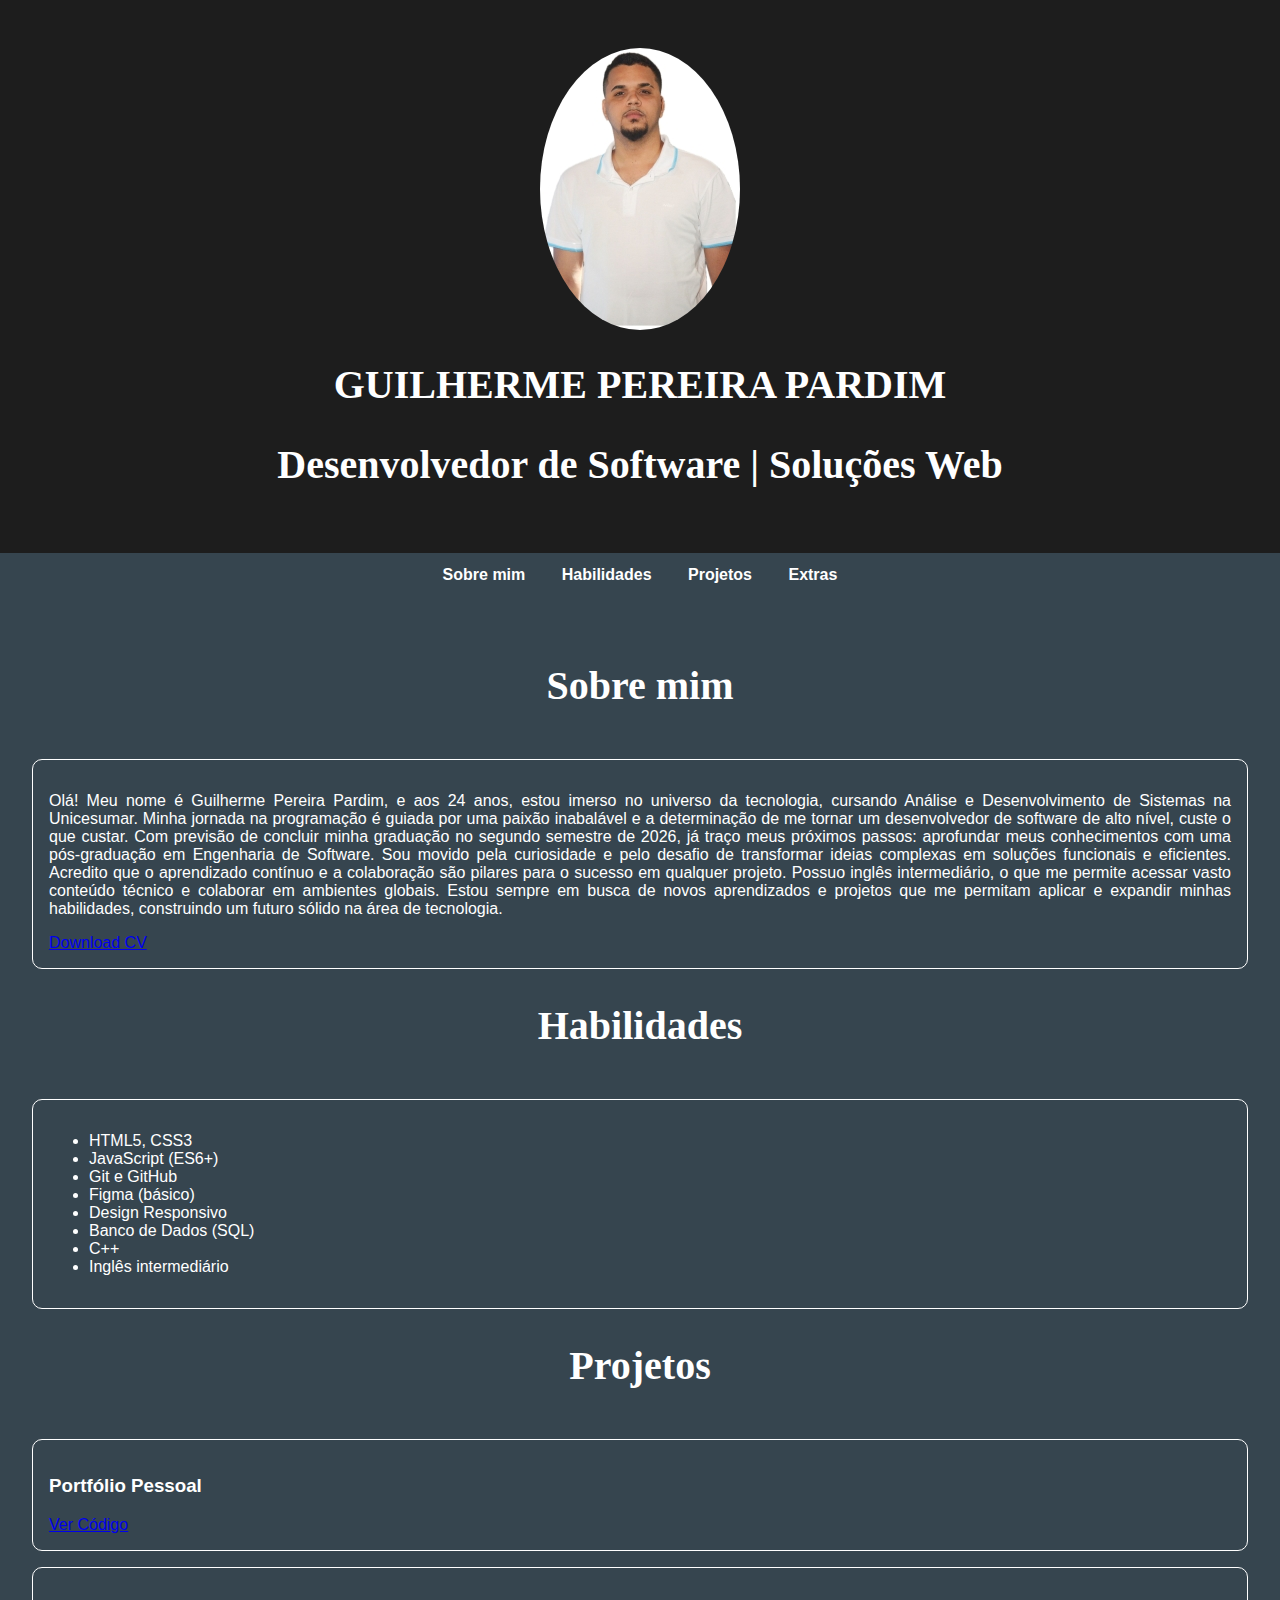
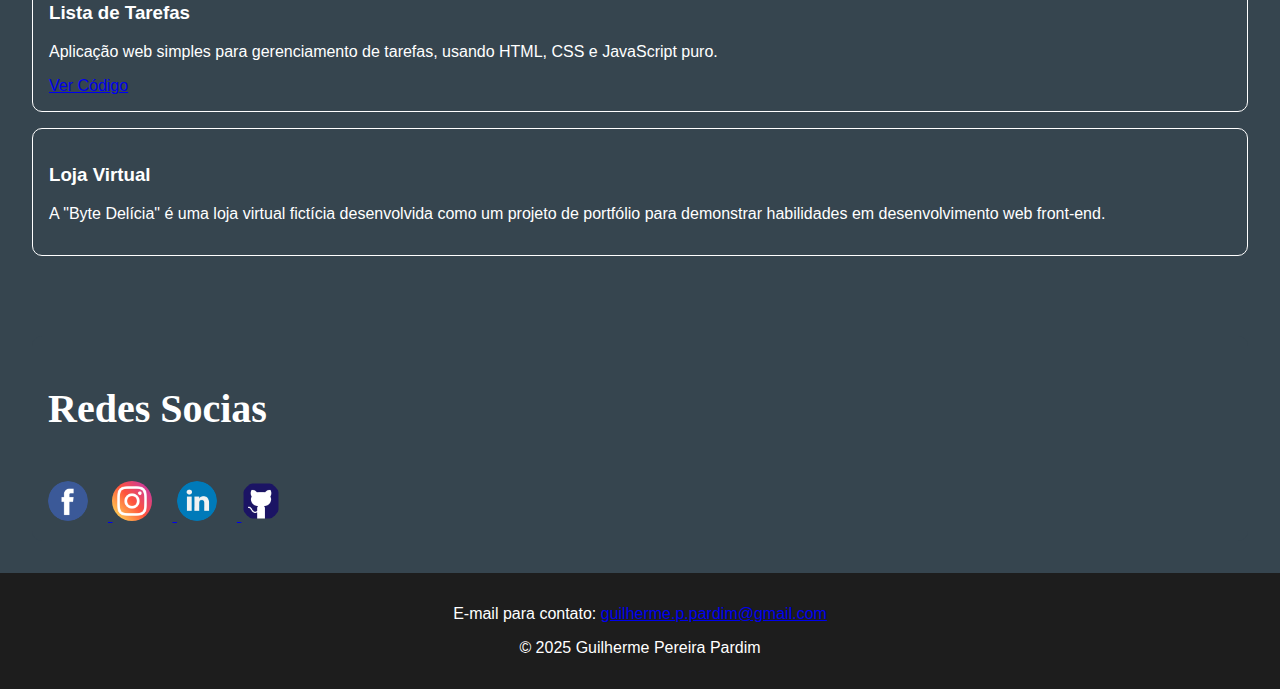
<file: index.html>
<!DOCTYPE html>
<html lang="pt-br">
<head>
  <meta charset="UTF-8" />
  <meta name="viewport" content="width=device-width, initial-scale=1.0" />
  <title>Guilherme Pereira Pardim - Desenvolvedor de Software</title>
  <link rel="stylesheet" href="styles.css" />
  <link rel="shortcut icon" href="portfolio-profissional.png" type="image/x-icon">

</head>
<body>

 <header class="hero">
    <img src="imagem_perfil.jpg" alt="Foto de perfil de Guilherme Pereira Pardim" class="profile-picture"/>
    <h1>GUILHERME PEREIRA PARDIM</h1>
    <h2>Desenvolvedor de Software | Soluções Web</h2>
  </header>
  <nav>
    <a href="#sobre">Sobre mim</a>
    <a href="#habilidades">Habilidades</a>
    <a href="#projetos">Projetos</a>
    <a href="#extras">Extras</a>
  </nav>

  <main>
    <section id="sobre">
      <h2>Sobre mim</h2>
      <article>
      <p>Olá! Meu nome é Guilherme Pereira Pardim, e aos 24 anos, estou imerso no universo da tecnologia, cursando Análise e Desenvolvimento de Sistemas na Unicesumar. Minha jornada na programação é guiada por uma paixão inabalável e a determinação de me tornar um desenvolvedor de software de alto nível, custe o que custar.
Com previsão de concluir minha graduação no segundo semestre de 2026, já traço meus próximos passos: aprofundar meus conhecimentos com uma pós-graduação em Engenharia de Software. Sou movido pela curiosidade e pelo desafio de transformar ideias complexas em soluções funcionais e eficientes. Acredito que o aprendizado contínuo e a colaboração são pilares para o sucesso em qualquer projeto.
Possuo inglês intermediário, o que me permite acessar vasto conteúdo técnico e colaborar em ambientes globais. Estou sempre em busca de novos aprendizados e projetos que me permitam aplicar e expandir minhas habilidades, construindo um futuro sólido na área de tecnologia.</p>
<div class="cta-container">
            <a href="CV.GuilhermePPArdim.pdf" download class="cta-button">Download CV</a>
        </div>
      </article>
    </section>

    <section id="habilidades">
      <h2>Habilidades</h2>
      <article>
      <ul>
        <li>HTML5, CSS3</li>
        <li>JavaScript (ES6+)</li>
        <li>Git e GitHub</li>
        <li>Figma (básico)</li>
        <li>Design Responsivo</li>
        <li>Banco de Dados (SQL)</li>
        <li>C++</li>
        <li>Inglês intermediário</li>
      </ul>
      </article>
    </section>

    <section id="projetos" class="projetos">
      <h2>Projetos</h2>
      <article>
        <h3>Portfólio Pessoal</h3>
        <div class="project-links">
            <a href="https://github.com/GuilhermePPardim/fist/tree/GuilhermePPardim.github.io" target="_blank" class="project-link">Ver Código</a>
        </div>
      </article>
      <article>
        <h3>Lista de Tarefas</h3>
        <p>Aplicação web simples para gerenciamento de tarefas, usando HTML, CSS e JavaScript puro.</p>
                <!--<div class="project-links">
            <a href="#" target="_blank" class="project-link">Ver Site</a>-->
            <a href="https://github.com/GuilhermePPardim/To-Do_List_com_Login" target="_blank" class="project-link">Ver Código</a>
        </div>
      </article>
      <article>
        <h3>Loja Virtual</h3>
        <p>A "Byte Delícia" é uma loja virtual fictícia desenvolvida como um projeto de portfólio para demonstrar habilidades em desenvolvimento web front-end.</p>
      </article>
    </section>
  </main>

  <aside id="extras">
    <h2>Redes Socias</h2>
    
      <a href="https://www.facebook.com/TocedordoGalo/" target="_blank"> 
  <img src="facebook.png" alt="facebook">

      <a href="https://www.instagram.com/0lmp3rl0/" target="_blank"> 
  <img src="instagram.png" alt="instagram">
</a>
<a href="https://www.linkedin.com/in/guilherme-pereira-pardim-aa8433348/" target="_blank"> 
  <img src="linkedin.png" alt="linkedin">
</a>
<a href="https://github.com/GuilhermePPardim" target="_blank"> 
  <img src="github.png" alt="github">
</a>
    
  </aside>

  <footer>
     <p>E-mail para contato: <a href="mailto:guilherme.p.pardim@gmail.com">guilherme.p.pardim@gmail.com</a></p>
    <p>© 2025 Guilherme Pereira Pardim</p>
  </footer>
</body>
</html>
</file>
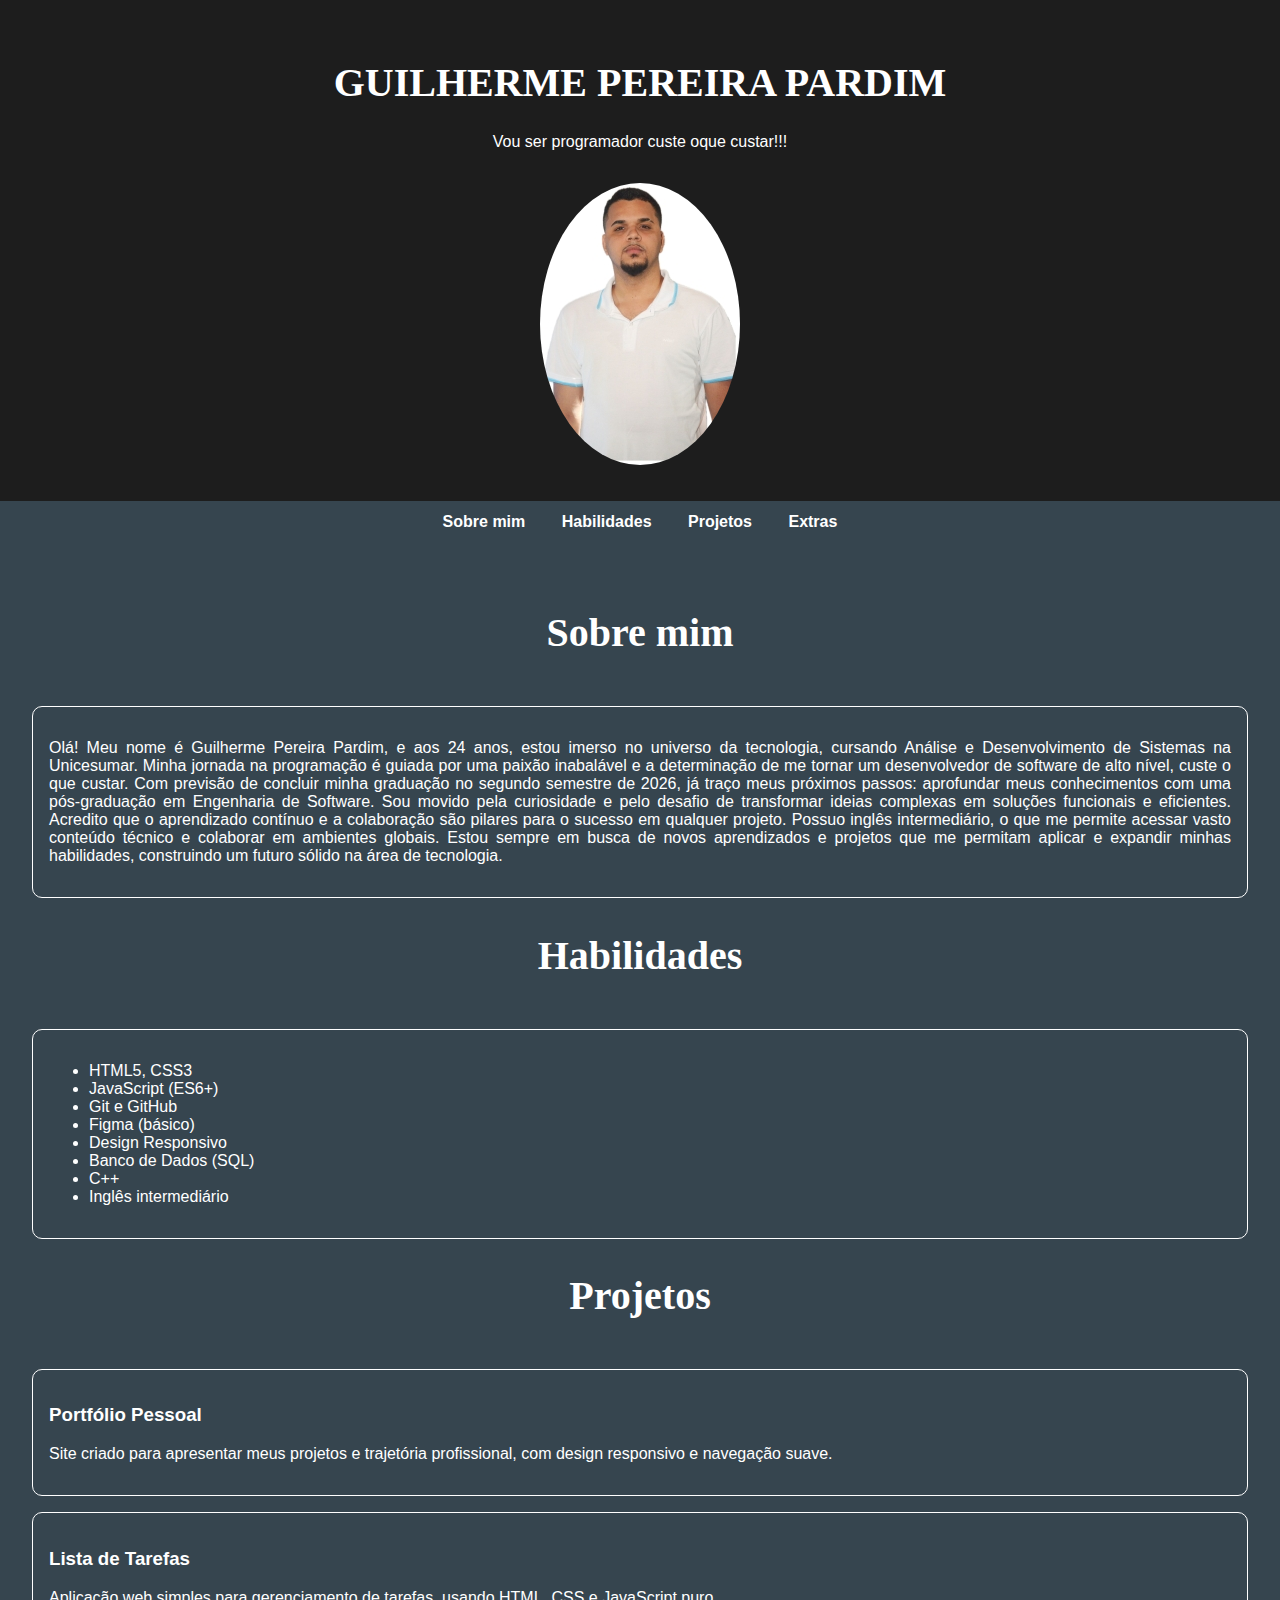
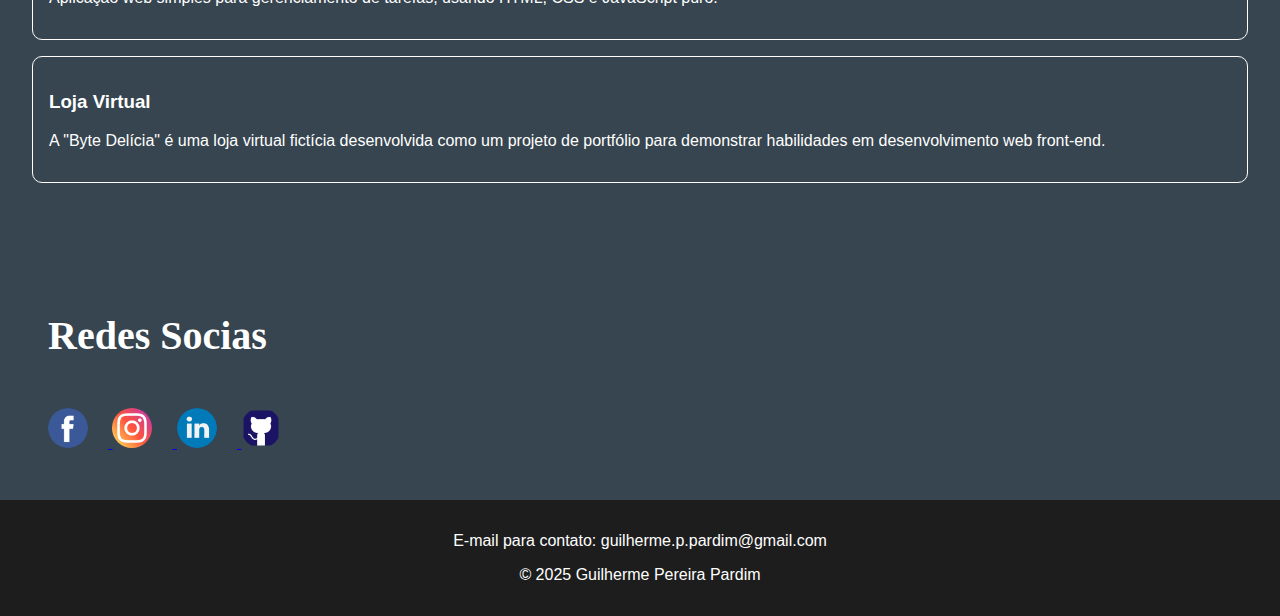
<file: Portif/MAPA.html>
<!DOCTYPE html>
<html lang="pt-br">
<head>
  <meta charset="UTF-8" />
  <meta name="viewport" content="width=device-width, initial-scale=1.0" />
  <title>Landing Page - Guilherme Pereira Pardim</title>
  <link rel="stylesheet" href="styles.css" />
  <link rel="shortcut icon" href="portfolio-profissional.png" type="image/x-icon">

</head>
<body>

  <header>
    <h1>GUILHERME PEREIRA PARDIM</h1>
    <p>Vou ser programador custe oque custar!!!</p>
    <img src="Imagem.jpg" alt="Foto" />
  </header>

  <nav>
    <a href="#sobre">Sobre mim</a>
    <a href="#habilidades">Habilidades</a>
    <a href="#projetos">Projetos</a>
    <a href="#extras">Extras</a>
  </nav>

  <main>
    <section id="sobre">
      <h2>Sobre mim</h2>
      <article>
      <p>Olá! Meu nome é Guilherme Pereira Pardim, e aos 24 anos, estou imerso no universo da tecnologia, cursando Análise e Desenvolvimento de Sistemas na Unicesumar. Minha jornada na programação é guiada por uma paixão inabalável e a determinação de me tornar um desenvolvedor de software de alto nível, custe o que custar.
Com previsão de concluir minha graduação no segundo semestre de 2026, já traço meus próximos passos: aprofundar meus conhecimentos com uma pós-graduação em Engenharia de Software. Sou movido pela curiosidade e pelo desafio de transformar ideias complexas em soluções funcionais e eficientes. Acredito que o aprendizado contínuo e a colaboração são pilares para o sucesso em qualquer projeto.
Possuo inglês intermediário, o que me permite acessar vasto conteúdo técnico e colaborar em ambientes globais. Estou sempre em busca de novos aprendizados e projetos que me permitam aplicar e expandir minhas habilidades, construindo um futuro sólido na área de tecnologia.</p>
      </article>
    </section>

    <section id="habilidades">
      <h2>Habilidades</h2>
      <article>
      <ul>
        <li>HTML5, CSS3</li>
        <li>JavaScript (ES6+)</li>
        <li>Git e GitHub</li>
        <li>Figma (básico)</li>
        <li>Design Responsivo</li>
        <li>Banco de Dados (SQL)</li>
        <li>C++</li>
        <li>Inglês intermediário</li>
      </ul>
      </article>
    </section>

    <section id="projetos" class="projetos">
      <h2>Projetos</h2>
      <article>
        <h3>Portfólio Pessoal</h3>
        <p>Site criado para apresentar meus projetos e trajetória profissional, com design responsivo e navegação suave.</p>
      </article>
      <article>
        <h3>Lista de Tarefas</h3>
        <p>Aplicação web simples para gerenciamento de tarefas, usando HTML, CSS e JavaScript puro.</p>
      </article>
      <article>
        <h3>Loja Virtual</h3>
        <p>A "Byte Delícia" é uma loja virtual fictícia desenvolvida como um projeto de portfólio para demonstrar habilidades em desenvolvimento web front-end.</p>
      </article>
    </section>
  </main>

  <aside id="extras">
    <h2>Redes Socias</h2>
    
      <a href="https://www.facebook.com/TocedordoGalo/" target="_blank"> 
  <img src="facebook.png" alt="facebook">

      <a href="https://www.instagram.com/0lmp3rl0/" target="_blank"> 
  <img src="instagram.png" alt="instagram">
</a>
<a href="https://www.linkedin.com/in/guilherme-pereira-pardim-aa8433348/" target="_blank"> 
  <img src="linkedin.png" alt="linkedin">
</a>
<a href="https://github.com/GuilhermePPardim" target="_blank"> 
  <img src="github.png" alt="github">
</a>
    
  </aside>

  <footer>
    <p>E-mail para contato: guilherme.p.pardim@gmail.com</p>
    <p>© 2025 Guilherme Pereira Pardim</p>
  </footer>

</body>
</html>
</file>
<file: styles.css>
:root {
  --cor-primaria: #1d1d1d;
  --cor-secundaria: #36454F;
  --cor-fundo: #36454F;
  --cor-texto: #ffffff;
}


@import url('https://fonts.googleapis.com/css2?family=Playfair+Display:ital,wght@0,400..900;1,400..900&display=swap');
h1, h2 {
  font-family: 'Playfair Display';
  font-size: 2.5rem;
}
body {
  margin: 0;
  font-family: Arial, sans-serif;
  background-color: var(--cor-fundo);
  color: var(--cor-texto);
}


header {
  background-color: var(--cor-primaria);
  color: white;
  padding: 2rem 1rem;
  text-align: center;
  
}

header img {
  width: 200px;
  height: 282px;
  border-radius: 50%;
  margin-top: 1rem;
}

nav {
  background-color: var(--cor-secundaria);
  padding: 0.8rem;
  text-align: center;
}

nav a {
  color: #ffffff;
  margin: 0 1rem;
  text-decoration: none;
  font-weight: bold;
  border: #ffffff;
  
}

nav a:hover {
  text-decoration: underline;
  
}

main {
  padding: 2rem;
  border: #ffffff;
}

section {
  margin-bottom: 3rem;
  border: #ffffff;
   max-width: 1300px;
    margin: 0 auto;
    text-align: justify
}

section h2 {
  border-bottom: 2px solid var(--cor-secundaria);
  padding-bottom:30px;
  margin-bottom: 20px;
  text-align: center;
  border: #ffffff;
  border-radius: 10px;
}

article {
  border: 1px solid #ffffff;
  border-radius: 10px;
  padding: 1rem;
  margin-bottom: 1rem;
  background-color: #36454F;
}
.projetos article {
  border: 1px solid #ffffff;
  border-radius: 10px;
  padding: 1rem;
  margin-bottom: 1rem;
  background-color: #36454F;
}

aside {
  background-color: #36454F;
  padding: 1rem;
  margin: 2rem;
  border-radius: 10px;
  
}

aside img {
    width: 40px;
  height: 40px;
  border-radius: 50%;
  margin-top: 1rem;
  margin-right: 20px;
}


footer {
  background-color: var(--cor-primaria);
  color: white;
  text-align: center;
  padding: 1rem;
}

@media (max-width: 600px) {
  nav a {
    display: block;
    margin: 0.5rem 0;
  }

  main {
    padding: 1rem;
  }

  aside {
    margin: 1rem;
  }
}
</file>
<file: Portif/styles.css>
:root {
  --cor-primaria: #1d1d1d;
  --cor-secundaria: #36454F;
  --cor-fundo: #36454F;
  --cor-texto: #ffffff;
}


@import url('https://fonts.googleapis.com/css2?family=Playfair+Display:ital,wght@0,400..900;1,400..900&display=swap');
h1, h2 {
  font-family: 'Playfair Display';
  font-size: 2.5rem;
}
body {
  margin: 0;
  font-family: Arial, sans-serif;
  background-color: var(--cor-fundo);
  color: var(--cor-texto);
}


header {
  background-color: var(--cor-primaria);
  color: white;
  padding: 2rem 1rem;
  text-align: center;
  
}

header img {
  width: 200px;
  height: 282px;
  border-radius: 50%;
  margin-top: 1rem;
}

nav {
  background-color: var(--cor-secundaria);
  padding: 0.8rem;
  text-align: center;
}

nav a {
  color: #ffffff;
  margin: 0 1rem;
  text-decoration: none;
  font-weight: bold;
  border: #ffffff;
  
}

nav a:hover {
  text-decoration: underline;
  
}

main {
  padding: 2rem;
  border: #ffffff;
}

section {
  margin-bottom: 3rem;
  border: #ffffff;
   max-width: 1300px;
    margin: 0 auto;
    text-align: justify
}

section h2 {
  border-bottom: 2px solid var(--cor-secundaria);
  padding-bottom:30px;
  margin-bottom: 20px;
  text-align: center;
  border: #ffffff;
  border-radius: 10px;
}

article {
  border: 1px solid #ffffff;
  border-radius: 10px;
  padding: 1rem;
  margin-bottom: 1rem;
  background-color: #36454F;
}
.projetos article {
  border: 1px solid #ffffff;
  border-radius: 10px;
  padding: 1rem;
  margin-bottom: 1rem;
  background-color: #36454F;
}

aside {
  background-color: #36454F;
  padding: 1rem;
  margin: 2rem;
  border-radius: 10px;
  
}

aside img {
    width: 40px;
  height: 40px;
  border-radius: 50%;
  margin-top: 1rem;
  margin-right: 20px;
}


footer {
  background-color: var(--cor-primaria);
  color: white;
  text-align: center;
  padding: 1rem;
}

@media (max-width: 600px) {
  nav a {
    display: block;
    margin: 0.5rem 0;
  }

  main {
    padding: 1rem;
  }

  aside {
    margin: 1rem;
  }
}
</file>
